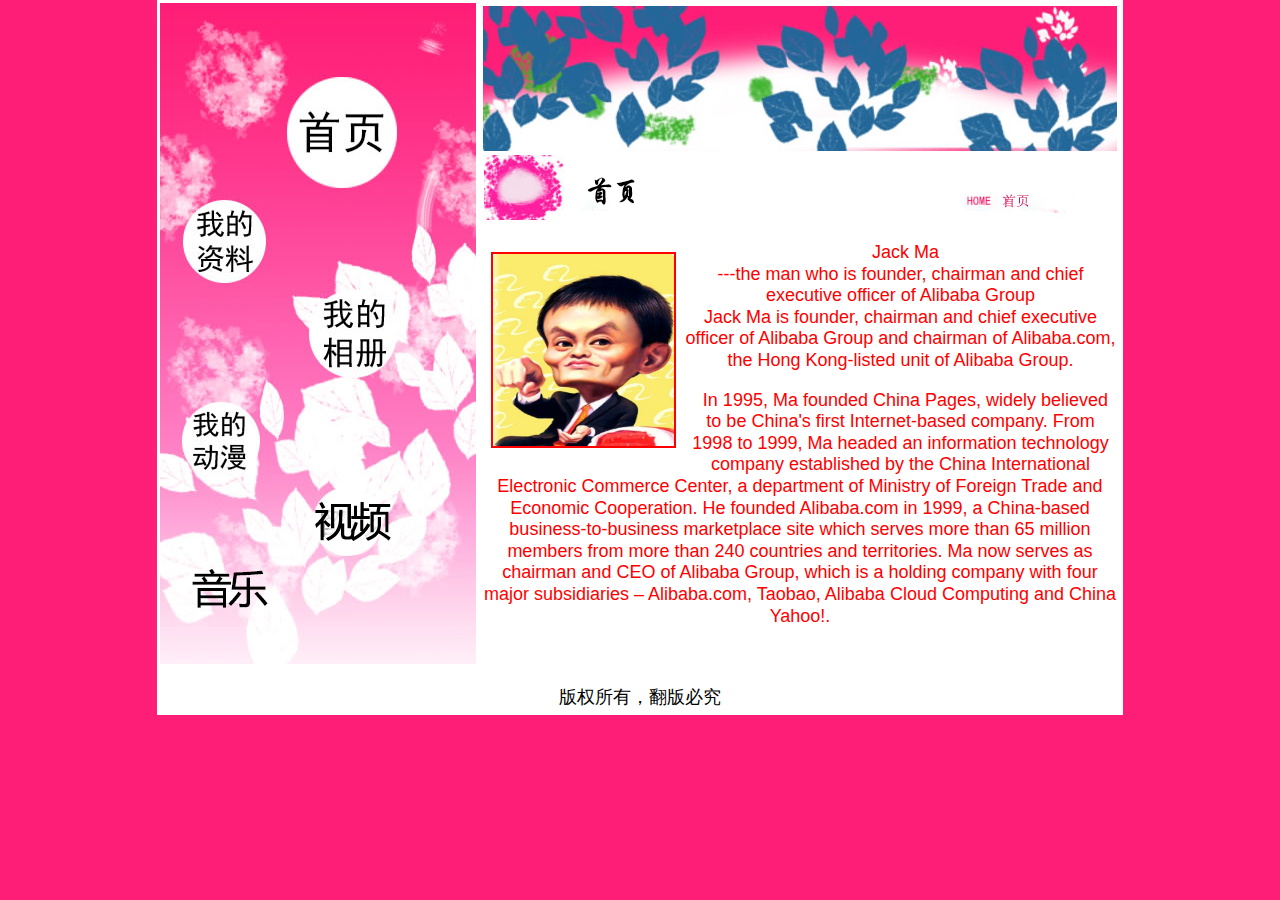
<file: index.html>
<!DOCTYPE html PUBLIC "-//W3C//DTD XHTML 1.0 Transitional//EN" "http://www.w3.org/TR/xhtml1/DTD/xhtml1-transitional.dtd">
<html xmlns="http://www.w3.org/1999/xhtml">
<head>
<meta http-equiv="Content-Type" content="text/html; charset=utf-8" />
<title>个人信息-首页</title>
<style type="text/css">
body {
	
	background-color: #FE1E77;
	margin: 0px;
	font-size: 18px;
	text-align: center;
}
.mm {
	border-top-width: 2px;
	border-right-width: 2px;
	border-bottom-width: 2px;
	border-left-width: 2px;
	border-top-style: solid;
	border-right-style: solid;
	border-bottom-style: solid;
	border-left-style: solid;
	color: #F00;
}
p {
	font-family: Arial, Helvetica, sans-serif;
	font-size: 18px;
	line-height: 120%;
	color: #F00;
	text-indent: 10px;
}
table {
	margin:0 auto;
	background-color: #FFF;
}
</style>
</head>

<body>
<table width="950" border="0">
  <tr>
    <td width="316" height="661" valign="top"><img src="images/dw.jpg" width="316" height="661" border="0" usemap="#Map" /></td>
    <td valign="top"><table width="100%" border="0">
      <tr>
        <td height="145" valign="top"><img src="images/dwone素材.jpg" width="634" height="145" /></td>
      </tr>
      <!-- TemplateBeginEditable name="main" -->
      <tr>
        <td height="65"><img src="images/首页.jpg" width="633" height="65" /></td>
      </tr>
      <tr>
        <td height="451" valign="top"><p><img src="images/马云.jpg" width="181" height="192" hspace="8" vspace="10" align="left" class="mm" /></p>
          <p>Jack Ma<br />
            ---the man who is founder, chairman and chief executive officer of Alibaba Group<br />
          Jack Ma is founder, chairman and chief executive officer of Alibaba Group and chairman of Alibaba.com, the Hong Kong-listed unit of Alibaba Group.</p>
          <p>In 1995, Ma founded China Pages, widely believed to be China's first Internet-based company. From 1998 to 1999, Ma headed an information technology company established by the China International Electronic Commerce Center, a department of Ministry of Foreign Trade and Economic Cooperation. He founded Alibaba.com in 1999, a China-based business-to-business marketplace site which serves more than 65 million members from more than 240 countries and territories. Ma now serves as chairman and CEO of Alibaba Group, which is a holding company with four major subsidiaries – Alibaba.com, Taobao, Alibaba Cloud Computing and China Yahoo!.</p></td>
      </tr>
      <!-- TemplateEndEditable -->
    </table></td>
  </tr>
  <tr>
    <td height="30" colspan="2" style="text-align: center">版权所有，翻版必究</td>
  </tr>
</table>

<map name="Map" id="Map">
  <area shape="circle" coords="182,130,54" href="index.html" alt="首页" />
  <area shape="circle" coords="67,240,43" href="style/zl.html" alt="我的资料" />
  <area shape="circle" coords="198,328,45" href="style/photo.html" alt="我的相册" />
  <area shape="circle" coords="63,440,42" href="style/guest.html" alt="我的动漫" />
  <area shape="circle" coords="191,522,35" href="style/shipin.html" alt="视频" />
  <area shape="circle" coords="69,591,37" href="style/yy.html" alt="音乐" />
</map>
</body>
</html>
</file>
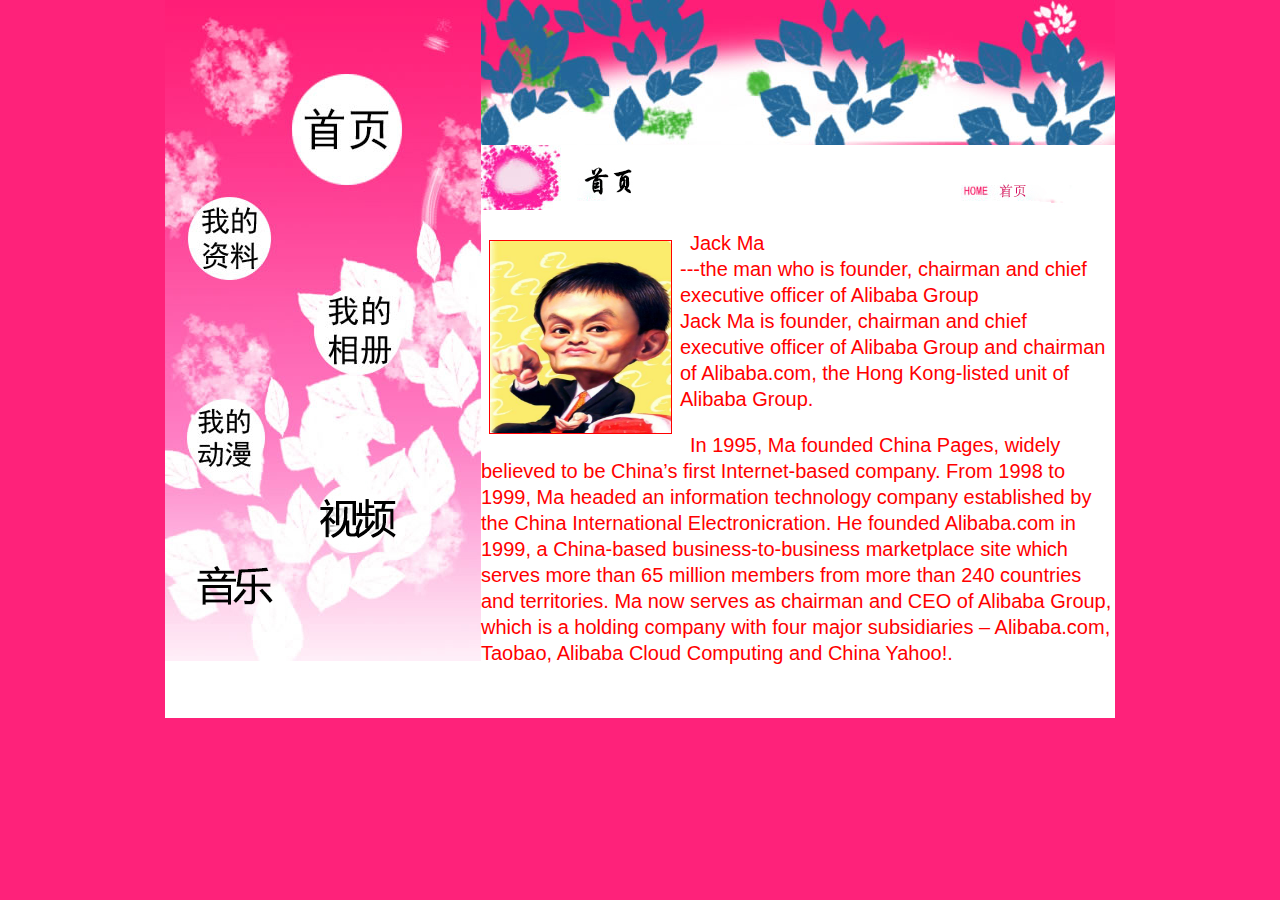
<file: style/index.html>
<!DOCTYPE html PUBLIC "-//W3C//DTD XHTML 1.0 Transitional//EN" "http://www.w3.org/TR/xhtml1/DTD/xhtml1-transitional.dtd">
<html xmlns="http://www.w3.org/1999/xhtml"><!-- InstanceBegin template="/Templates/tpl.dwt" codeOutsideHTMLIsLocked="false" -->
<head>
<meta http-equiv="Content-Type" content="text/html; charset=utf-8" />
<!-- InstanceBeginEditable name="doctitle" -->
<title>个人信息-首页</title>
<!-- InstanceEndEditable -->
<!-- InstanceBeginEditable name="head" -->
<!-- InstanceEndEditable -->
<link href="style.css" rel="stylesheet" type="text/css" />
</head>

<body>
<table width="950" border="0" align="center" cellpadding="0" cellspacing="0">
  <tr>
    <td width="316" height="661" valign="top"><img src="../images/dw.jpg" alt="左边导航" width="316" height="661" border="0" usemap="#Map" /></td>
    <td valign="top"><table width="100%" border="0" cellspacing="0" cellpadding="0">
      <tr>
        <td height="145" valign="top"><img src="../images/dwone素材.jpg" width="634" height="145" /></td>
      </tr>
      <!-- InstanceBeginEditable name="Main" -->
      <tr>
        <td height="65" valign="top"><img src="../images/首页.jpg" width="633" height="65" /></td>
      </tr>
      <tr>
        <td height="451" valign="top"><p><img src="../images/马云.jpg" width="181" height="192" hspace="8" vspace="10" align="left" class="myimg" /></p>
          <p>Jack Ma<br />
            ---the man who is founder, chairman and chief executive officer of Alibaba Group<br />
            Jack Ma is founder, chairman and chief executive officer of Alibaba Group and chairman of Alibaba.com, the Hong Kong-listed unit of Alibaba Group.<br />
          <p>In 1995, Ma founded China Pages, widely believed to be China&rsquo;s first Internet-based company. From 1998 to 1999, Ma headed an information technology company established by the China International Electronicration. He founded Alibaba.com in 1999, a China-based business-to-business marketplace site which serves more than 65 million members from more than 240 countries and territories. Ma now serves as chairman and CEO of Alibaba Group, which is a holding company with four major subsidiaries – Alibaba.com, Taobao, Alibaba Cloud Computing and China Yahoo!.</br></td>
      </tr>
      <!-- InstanceEndEditable -->
    </table></td>
  </tr>
  <tr>
    <td height="30" colspan="2" style="text-align: center">版有，翻版必究</td>
  </tr>
</table>

<map name="Map" id="Map">
  <area shape="circle" coords="180,130,58" href="index.html" alt="首页" />
  <area shape="circle" coords="65,239,44" href="zl.html" alt="我的资料" />
  <area shape="circle" coords="188,333,42" href="photo.html" alt="我的相框" />
  <area shape="circle" coords="63,442,44" href="guest.html" alt="我的动漫" />
  <area shape="circle" coords="195,521,36" href="shipin.html" alt="视频" />
  <area shape="circle" coords="63,589,32" href="yy.html" alt="音乐" />
</map>
</body>
<!-- InstanceEnd --></html>
</file>
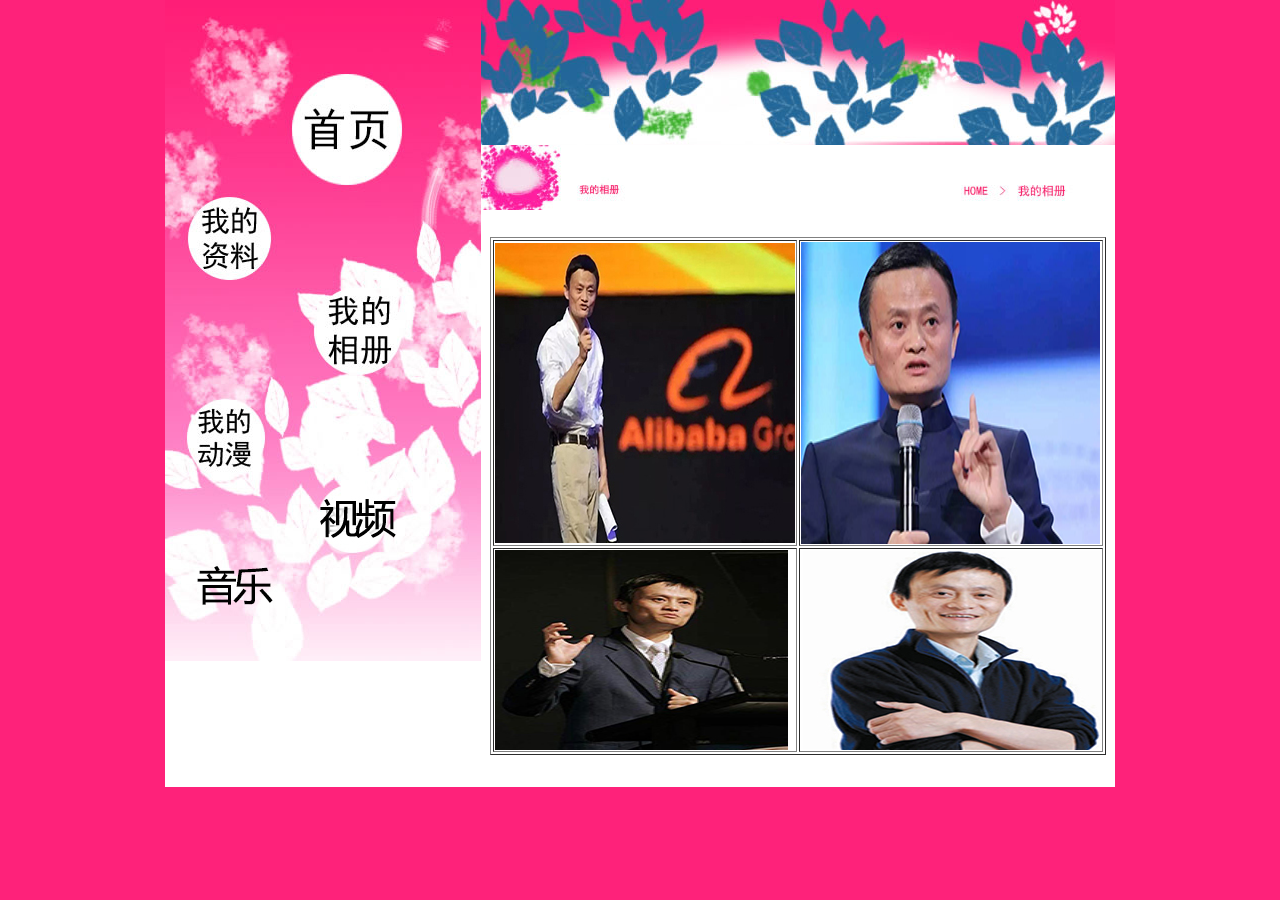
<file: style/photo.html>
<!DOCTYPE html PUBLIC "-//W3C//DTD XHTML 1.0 Transitional//EN" "http://www.w3.org/TR/xhtml1/DTD/xhtml1-transitional.dtd">
<html xmlns="http://www.w3.org/1999/xhtml"><!-- InstanceBegin template="/Templates/tpl.dwt" codeOutsideHTMLIsLocked="false" -->
<head>
<meta http-equiv="Content-Type" content="text/html; charset=utf-8" />
<!-- InstanceBeginEditable name="doctitle" -->
<title>个人信息-相框</title>
<!-- InstanceEndEditable -->
<!-- InstanceBeginEditable name="head" -->
<!-- InstanceEndEditable -->
<link href="style.css" rel="stylesheet" type="text/css" />
</head>

<body>
<table width="950" border="0" align="center" cellpadding="0" cellspacing="0">
  <tr>
    <td width="316" height="661" valign="top"><img src="../images/dw.jpg" alt="左边导航" width="316" height="661" border="0" usemap="#Map" /></td>
    <td valign="top"><table width="100%" border="0" cellspacing="0" cellpadding="0">
      <tr>
        <td height="145" valign="top"><img src="../images/dwone素材.jpg" width="634" height="145" /></td>
      </tr>
      <!-- InstanceBeginEditable name="Main" -->
      <tr>
        <td height="65" valign="top"><img src="../images/dwone2.jpg" width="633" height="65" /></td>
      </tr>
      <tr>
        <td height="451" valign="top"><br />
          <table width="600" border="1" align="center">
            <tr>
              <td height="200"><a href="../images/ea9a9547f95243528f40f84c1c34bdd1.jpeg"><img src="../images/ea9a9547f95243528f40f84c1c34bdd1.jpeg" width="300" height="300" /></a></td>
              <td><a href="../images/8d5e129dd10a474f937b1fb4113d6b9d_th.jpg"><img src="../images/8d5e129dd10a474f937b1fb4113d6b9d_th.jpg" width="299" height="302" /></a></td>
            </tr>
            <tr>
              <td height="200"><a href="../images/07-161306_551.jpg"><img src="../images/07-161306_551.jpg" width="293" height="200" /></a></td>
              <td><a href="../images/res07_attpic_brief.jpg"><img src="../images/res07_attpic_brief.jpg" width="300" height="200" /></a></td>
            </tr>
  </table></td>
      </tr>
      <!-- InstanceEndEditable -->
    </table></td>
  </tr>
  <tr>
    <td height="30" colspan="2" style="text-align: center">版有，翻版必究</td>
  </tr>
</table>

<map name="Map" id="Map">
  <area shape="circle" coords="180,130,58" href="index.html" alt="首页" />
  <area shape="circle" coords="65,239,44" href="zl.html" alt="我的资料" />
  <area shape="circle" coords="188,333,42" href="photo.html" alt="我的相框" />
  <area shape="circle" coords="63,442,44" href="guest.html" alt="我的动漫" />
  <area shape="circle" coords="195,521,36" href="shipin.html" alt="视频" />
  <area shape="circle" coords="63,589,32" href="yy.html" alt="音乐" />
</map>
</body>
<!-- InstanceEnd --></html>
</file>
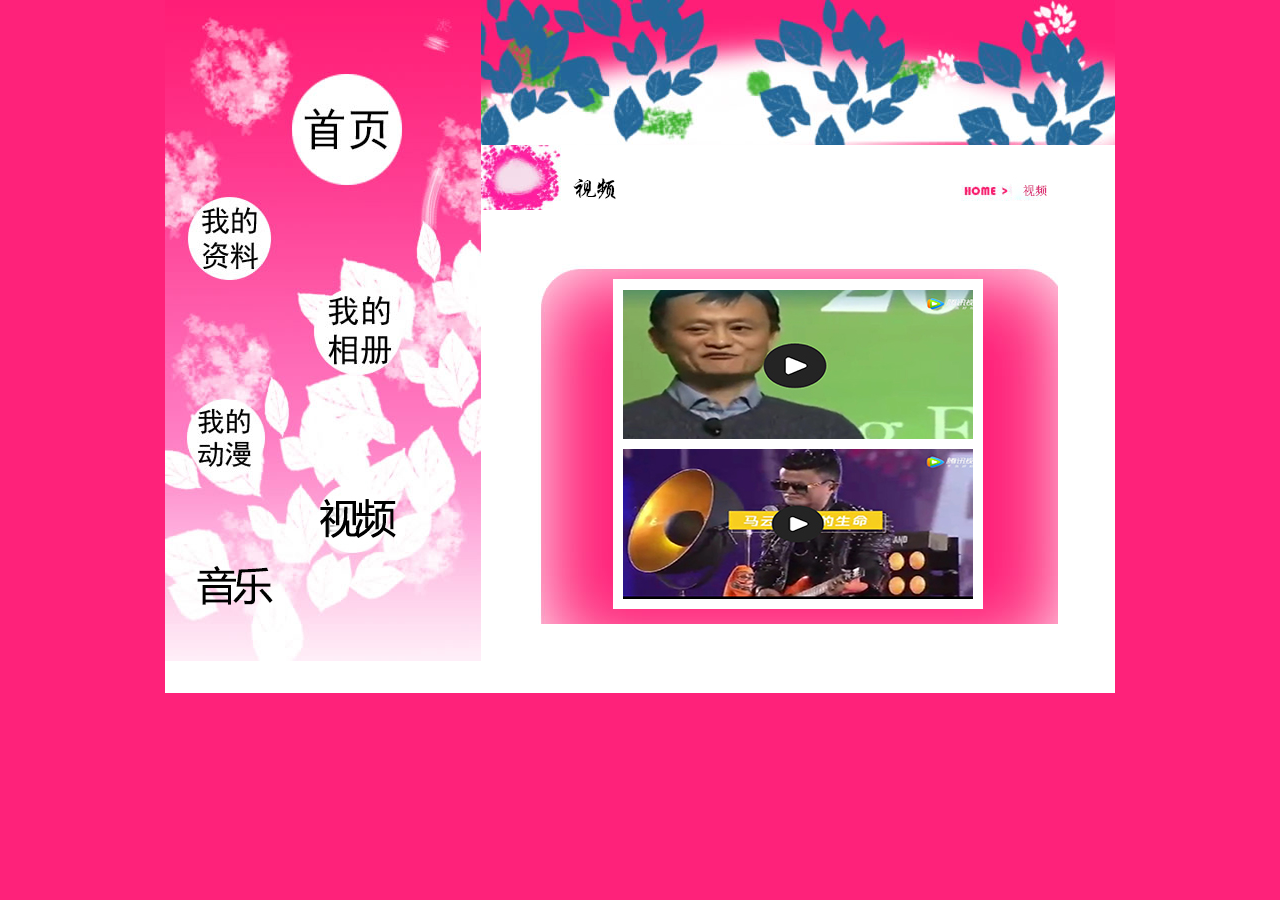
<file: style/shipin.html>
<!DOCTYPE html PUBLIC "-//W3C//DTD XHTML 1.0 Transitional//EN" "http://www.w3.org/TR/xhtml1/DTD/xhtml1-transitional.dtd">
<html xmlns="http://www.w3.org/1999/xhtml"><!-- InstanceBegin template="/Templates/tpl.dwt" codeOutsideHTMLIsLocked="false" -->
<head>
<meta http-equiv="Content-Type" content="text/html; charset=utf-8" />
<!-- InstanceBeginEditable name="doctitle" -->
<title>个人信息-视频</title>
<!-- InstanceEndEditable -->
<!-- InstanceBeginEditable name="head" -->
<!-- InstanceEndEditable -->
<link href="style.css" rel="stylesheet" type="text/css" />
</head>

<body>
<table width="950" border="0" align="center" cellpadding="0" cellspacing="0">
  <tr>
    <td width="316" height="661" valign="top"><img src="../images/dw.jpg" alt="左边导航" width="316" height="661" border="0" usemap="#Map" /></td>
    <td valign="top"><table width="100%" border="0" cellspacing="0" cellpadding="0">
      <tr>
        <td height="145" valign="top"><img src="../images/dwone素材.jpg" width="634" height="145" /></td>
      </tr>
      <!-- InstanceBeginEditable name="Main" -->
      <tr>
        <td height="65" valign="top"><img src="../images/留影.jpg" width="633" height="65" /></td>
      </tr>
      <tr>
        <td width="520" height="400" valign="top"><br />
          <br />
          <table width="520" border="0" align="center" cellpadding="0" cellspacing="0">
            <tr>
            <td height="360" class="aa"><table width="300" border="0" align="center" cellpadding="0" cellspacing="10">
              <tr>
                <td height="150"><a href="../images/马云：想成功就要改变自己！ 标清(270P).qlv"><img src="../images/00.jpg" width="350" height="149" /></a></td>
                </tr>
              <tr>
                <td width="300" height="150"><a href="../images/马云其实唱歌很好听，最近这首歌又再次出现了热门！增加关注 标清(270P).qlv"><img src="../images/11.jpg" width="350" height="150" /></a></td>
                </tr>
            </table></td>
          </tr>
      </table></td>
      </tr>
      <!-- InstanceEndEditable -->
    </table></td>
  </tr>
  <tr>
    <td height="30" colspan="2" style="text-align: center">版有，翻版必究</td>
  </tr>
</table>

<map name="Map" id="Map">
  <area shape="circle" coords="180,130,58" href="index.html" alt="首页" />
  <area shape="circle" coords="65,239,44" href="zl.html" alt="我的资料" />
  <area shape="circle" coords="188,333,42" href="photo.html" alt="我的相框" />
  <area shape="circle" coords="63,442,44" href="guest.html" alt="我的动漫" />
  <area shape="circle" coords="195,521,36" href="shipin.html" alt="视频" />
  <area shape="circle" coords="63,589,32" href="yy.html" alt="音乐" />
</map>
</body>
<!-- InstanceEnd --></html>
</file>
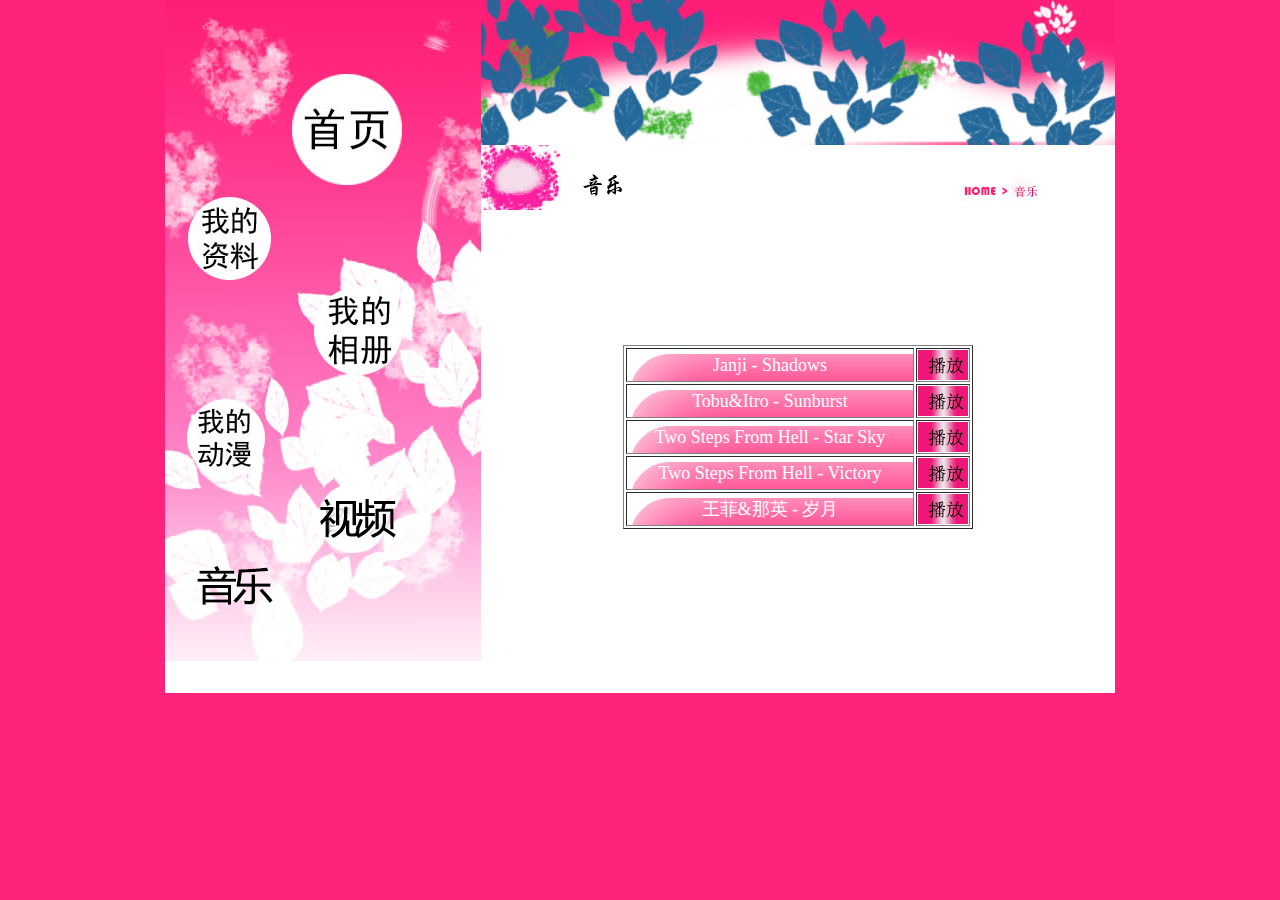
<file: style/yy.html>
<!DOCTYPE html PUBLIC "-//W3C//DTD XHTML 1.0 Transitional//EN" "http://www.w3.org/TR/xhtml1/DTD/xhtml1-transitional.dtd">
<html xmlns="http://www.w3.org/1999/xhtml"><!-- InstanceBegin template="/Templates/tpl.dwt" codeOutsideHTMLIsLocked="false" -->
<head>
<meta http-equiv="Content-Type" content="text/html; charset=utf-8" />
<!-- InstanceBeginEditable name="doctitle" -->
<title>个人信息-音乐</title>
<!-- InstanceEndEditable -->
<!-- InstanceBeginEditable name="head" -->
<!-- InstanceEndEditable -->
<link href="style.css" rel="stylesheet" type="text/css" />
</head>

<body>
<table width="950" border="0" align="center" cellpadding="0" cellspacing="0">
  <tr>
    <td width="316" height="661" valign="top"><img src="../images/dw.jpg" alt="左边导航" width="316" height="661" border="0" usemap="#Map" /></td>
    <td valign="top"><table width="100%" border="0" cellspacing="0" cellpadding="0">
      <tr>
        <td height="145" valign="top"><img src="../images/dwone素材.jpg" width="634" height="145" /></td>
      </tr>
      <!-- InstanceBeginEditable name="Main" -->
      <tr>
        <td height="65" valign="top"><img src="../images/音乐.jpg" width="633" height="65" /></td>
      </tr>
      <tr>
        <td height="451" valign="top"><br />
          <br />
          <table width="20%" height="54" border="0" align="right">
          </table>
          <table width="30%" border="0" align="right">
          </table>
          <table width="30%" border="0" align="right">
          </table>
          <br />
          <br />
          <br />
          <table width="350" border="1" align="center">
            <tr>
            <td height="30" align="center" class="bb"> Janji - Shadows</td>
            <td width="50"><a href="../images/Janji - Shadows [mqms2].mp3"><img src="../images/播放.jpg" width="50" height="30" /></a></td>
          </tr>
          <tr>
            <td height="30" align="center" class="bb">Tobu&amp;Itro - Sunburst </td>
            <td width="50"><a href="../images/Tobu&amp;Itro - Sunburst [mqms2].mp3"><img src="../images/播放.jpg" width="50" height="30" /></a></td>
          </tr>
          <tr>
            <td height="30" align="center" class="bb">Two Steps From Hell - Star Sky</td>
            <td width="50"><a href="../images/Two Steps From Hell - Star Sky [mqms2].mp3"><img src="../images/播放.jpg" alt="" width="50" height="30" /></a></td>
          </tr>
          <tr>
            <td height="30" align="center" class="bb">Two Steps From Hell - Victory</td>
            <td width="50"><a href="../images/Two Steps From Hell - Victory [mqms2].mp3"><img src="../images/播放.jpg" alt="" width="50" height="30" /></a></td>
          </tr>
          <tr>
            <td height="30" align="center" class="bb">王菲&amp;那英 - 岁月 </td>
            <td width="50"><a href="../images/王菲&amp;那英 - 岁月 [mqms2].mp3"><img src="../images/播放.jpg" alt="" width="50" height="30" /></a></td>
          </tr>
</table></td>
      </tr>
      <!-- InstanceEndEditable -->
    </table></td>
  </tr>
  <tr>
    <td height="30" colspan="2" style="text-align: center">版有，翻版必究</td>
  </tr>
</table>

<map name="Map" id="Map">
  <area shape="circle" coords="180,130,58" href="index.html" alt="首页" />
  <area shape="circle" coords="65,239,44" href="zl.html" alt="我的资料" />
  <area shape="circle" coords="188,333,42" href="photo.html" alt="我的相框" />
  <area shape="circle" coords="63,442,44" href="guest.html" alt="我的动漫" />
  <area shape="circle" coords="195,521,36" href="shipin.html" alt="视频" />
  <area shape="circle" coords="63,589,32" href="yy.html" alt="音乐" />
</map>
</body>
<!-- InstanceEnd --></html>
</file>
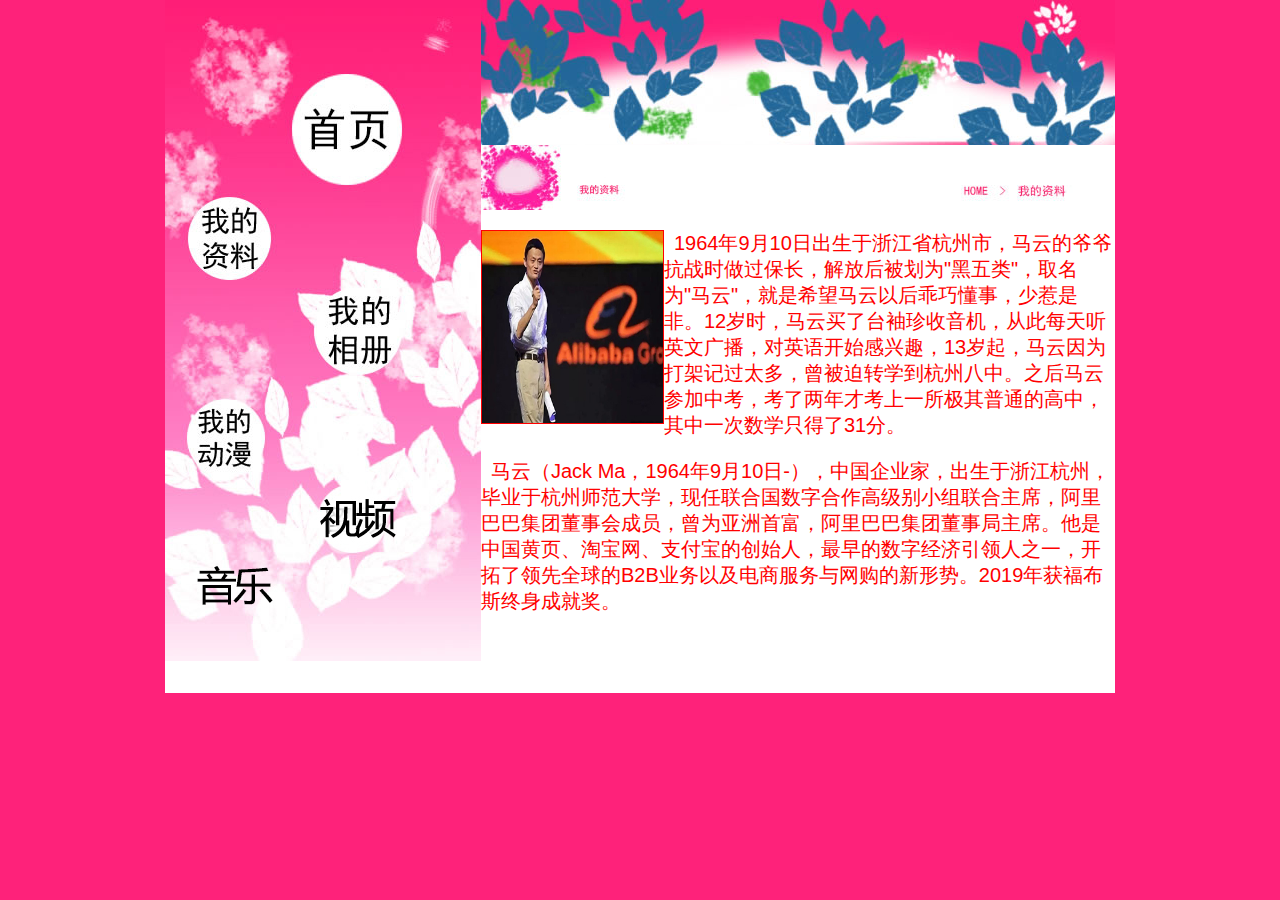
<file: style/zl.html>
<!DOCTYPE html PUBLIC "-//W3C//DTD XHTML 1.0 Transitional//EN" "http://www.w3.org/TR/xhtml1/DTD/xhtml1-transitional.dtd">
<html xmlns="http://www.w3.org/1999/xhtml"><!-- InstanceBegin template="/Templates/tpl.dwt" codeOutsideHTMLIsLocked="false" -->
<head>
<meta http-equiv="Content-Type" content="text/html; charset=utf-8" />
<!-- InstanceBeginEditable name="doctitle" -->
<title>个人信息-资料</title>
<!-- InstanceEndEditable -->
<!-- InstanceBeginEditable name="head" -->
<!-- InstanceEndEditable -->
<link href="style.css" rel="stylesheet" type="text/css" />
</head>

<body>
<table width="950" border="0" align="center" cellpadding="0" cellspacing="0">
  <tr>
    <td width="316" height="661" valign="top"><img src="../images/dw.jpg" alt="左边导航" width="316" height="661" border="0" usemap="#Map" /></td>
    <td valign="top"><table width="100%" border="0" cellspacing="0" cellpadding="0">
      <tr>
        <td height="145" valign="top"><img src="../images/dwone素材.jpg" width="634" height="145" /></td>
      </tr>
      <!-- InstanceBeginEditable name="Main" -->
      <tr>
        <td height="65" valign="top"><img src="../images/dwone1.jpg" width="633" height="65" border="0" /></td>
      </tr>
      <tr>
        <td height="451" valign="top"><p><img src="../images/ea9a9547f95243528f40f84c1c34bdd1.jpeg" width="181" height="192" align="left" class="myimg" /></p>
          <p>1964年9月10日出生于浙江省杭州市，马云的爷爷抗战时做过保长，解放后被划为&quot;黑五类&quot;，取名为&quot;马云&quot;，就是希望马云以后乖巧懂事，少惹是非。12岁时，马云买了台袖珍收音机，从此每天听英文广播，对英语开始感兴趣，13岁起，马云因为打架记过太多，曾被迫转学到杭州八中。之后马云参加中考，考了两年才考上一所极其普通的高中，其中一次数学只得了31分。<br />
          </p>
          <p>马云（Jack Ma，1964年9月10日-），中国企业家，出生于浙江杭州，毕业于杭州师范大学，现任联合国数字合作高级别小组联合主席，阿里巴巴集团董事会成员，曾为亚洲首富，阿里巴巴集团董事局主席。他是中国黄页、淘宝网、支付宝的创始人，最早的数字经济引领人之一，开拓了领先全球的B2B业务以及电商服务与网购的新形势。2019年获福布斯终身成就奖。</p></td>
      </tr>
      <!-- InstanceEndEditable -->
    </table></td>
  </tr>
  <tr>
    <td height="30" colspan="2" style="text-align: center">版有，翻版必究</td>
  </tr>
</table>

<map name="Map" id="Map">
  <area shape="circle" coords="180,130,58" href="index.html" alt="首页" />
  <area shape="circle" coords="65,239,44" href="zl.html" alt="我的资料" />
  <area shape="circle" coords="188,333,42" href="photo.html" alt="我的相框" />
  <area shape="circle" coords="63,442,44" href="guest.html" alt="我的动漫" />
  <area shape="circle" coords="195,521,36" href="shipin.html" alt="视频" />
  <area shape="circle" coords="63,589,32" href="yy.html" alt="音乐" />
</map>
</body>
<!-- InstanceEnd --></html>
</file>
<file: style/style.css>
@charset "utf-8";
/* CSS Document */

body {
	background-color: #FE227A;
	margin: 0px;
	font-size: 16px;
}
.table {
	background-color: #FFF;
}
table {
	background-color: #FFF;
	font-size: 24px;
}
p {
	font-family: Arial, Helvetica, sans-serif;
	color: #F00;
	line-height: 130%;
	text-indent: 10px;
	font-size: 20px;
}
.myimg {
	border-top-width: 1px;
	border-right-width: 1px;
	border-bottom-width: 1px;
	border-left-width: 1px;
	border-top-style: solid;
	border-right-style: solid;
	border-bottom-style: solid;
	border-left-style: solid;
}
.aa {
	background-image: url(../images/%E7%95%99%E5%BD%B12.jpg);
}
.bb {
	background-image: url(../images/%E7%95%99%E5%BD%B12.jpg);
	font-size: 18px;
}

pp {
	line-height: 150px;
	color: #F00;
	text-indent: 25px;
}
body {
	color: #FFF;
}
</file>
